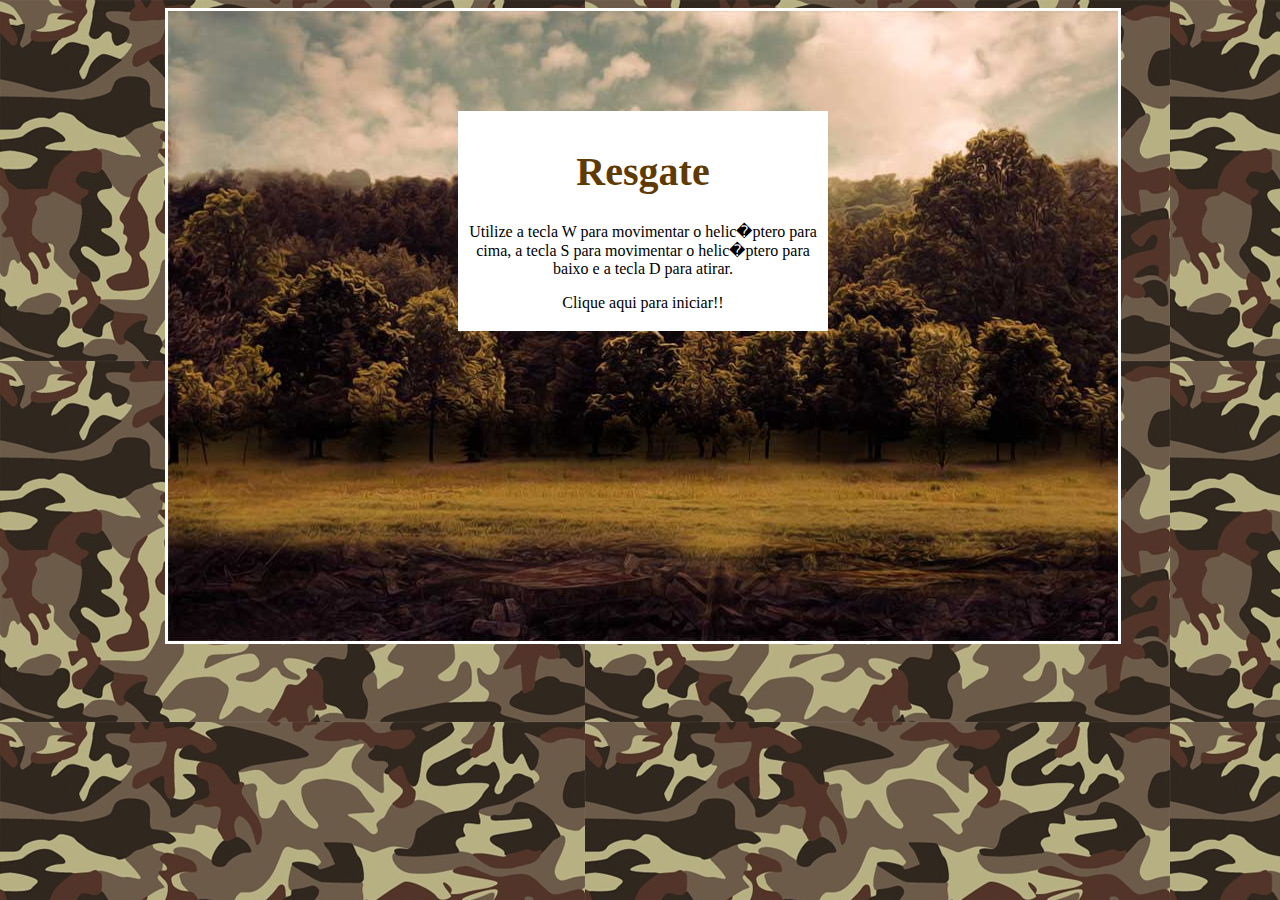
<file: JogosHTML5/jogo1/index.html>
<!-- **** index.html ****--> 

<!doctype html>
<html>
<head>
<meta charset="utf-8">
<title>Resgate</title>
<link href="css/estilo.css" rel="stylesheet" type="text/css">
</head>

<body>
<div id="container"> <!-- div container !-->

	<div id="fundoGame"> <!-- div fundoGame !-->
	
		<div id="inicio" onclick="start()"><h1> Resgate </h1> <!-- div inicio !-->
		<p>Utilize a tecla W para movimentar o helic�ptero para cima, a tecla S para movimentar o helic�ptero para baixo e a tecla D para atirar.</p>
		<p> Clique aqui para iniciar!! </p>
		</div> <!-- Fim da div inicio !-->
		
    </div> <!-- Fim da div fundoGame !-->
	
</div> <!-- Fim da div container !-->
<script type="text/javascript" src="js/jquery-1.11.1.min.js"></script>
<script type="text/javascript" src="js/js.js"></script> 
</body>
</html>
</file>
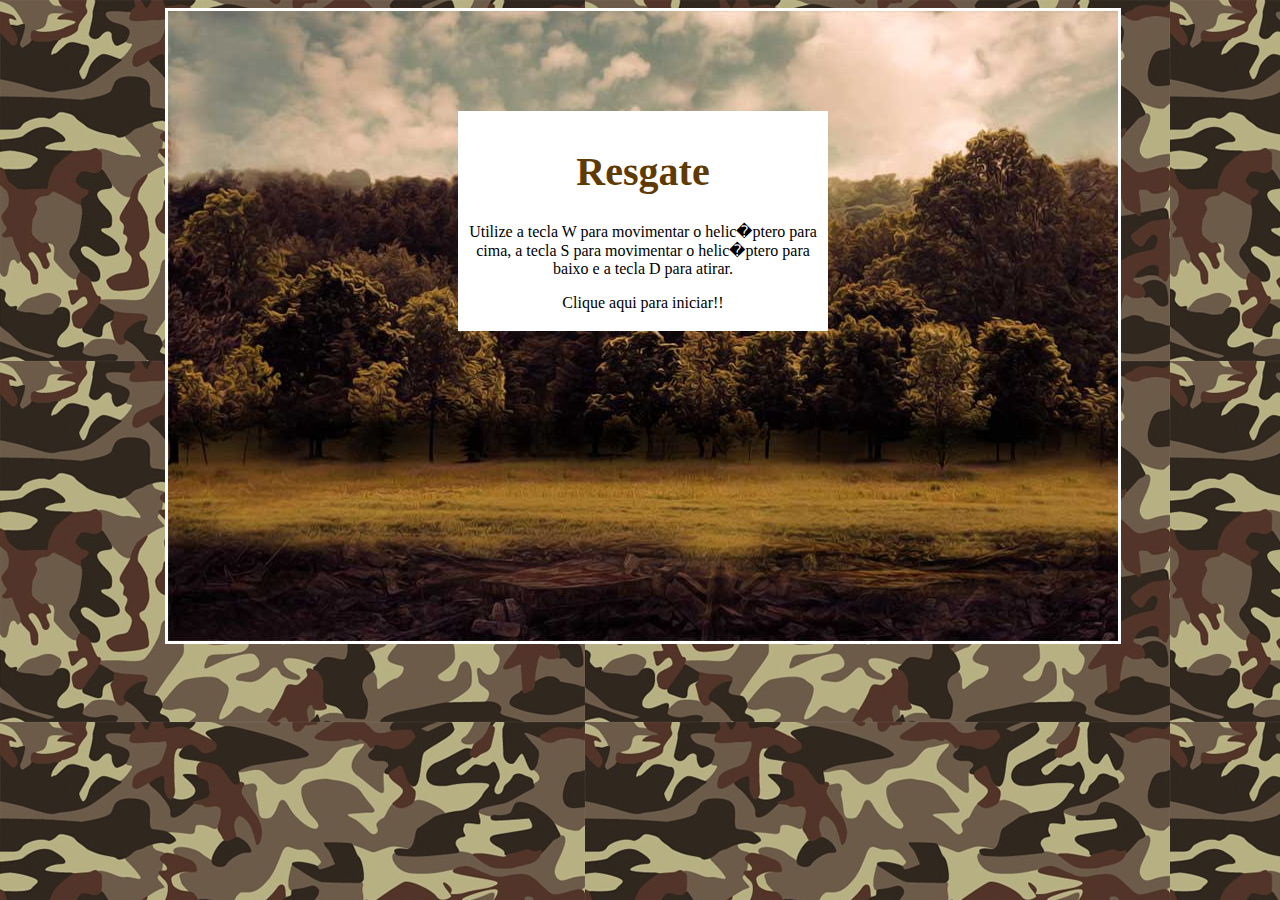
<file: JogosHTML5/jogo1/index1.html>
<!-- **** index.html ****--> 

<!doctype html>
<html>
<head>
<meta charset="utf-8">
<title>Resgate</title>
<link href="css/estilo.css" rel="stylesheet" type="text/css">
</head>

<body>
<div id="container"> <!-- div container !-->

	<div id="fundoGame"> <!-- div fundoGame !-->
	
		<div id="inicio" onclick="start()"><h1> Resgate </h1> <!-- div inicio !-->
		<p>Utilize a tecla W para movimentar o helic�ptero para cima, a tecla S para movimentar o helic�ptero para baixo e a tecla D para atirar.</p>
		<p> Clique aqui para iniciar!! </p>
		</div> <!-- Fim da div inicio !-->
		
    </div> <!-- Fim da div fundoGame !-->
	
</div> <!-- Fim da div container !-->
<script type="text/javascript" src="js/jquery-1.11.1.min.js"></script>
<script type="text/javascript" src="js/js.js"></script> 
<script type="text/javascript" src="js/jquery-collision.min.js"></script>
</body>
</html>
</file>
<file: JogosHTML5/jogo1/css/estilo.css>
**** estilos.css ****


@font-face {
	font-family:Titulo;
	src:url(../fontes/ANODETONOONE.TTF);
}

h1 {
	font-family:Titulo;
	font-size:40px;
	color:#603A03;
}

body {
	background-image:url(../imgs/fundo.jpg);
}



#container{
	width:950px;
	height:auto;
	position:relative;
	margin-left:auto;
	margin-right:auto;
}


#fundoGame {
	width:950px;
	height:630px;
	background-image:url(../imgs/fundo_game.jpg);
	border-color:#FFF;
	border-style:solid;
}

#jogador {
	width:256px;
	height:66px;
	position:absolute;
	left:8px;
	top:179px;
background-image:url(../imgs/apache.png);

}

#inimigo1 {
	width: 256px;
	height: 66px;
	position: absolute;
	left: 689px;
	top: 253px;
	background-image:url(../imgs/inimigo1.png);
	
}

#inimigo2 {
	width: 165px;
	height: 70px;
	position: absolute;
	left: 775px;
	top: 447px;
	background-image: url(../imgs/inimigo2.png);
}

#amigo {
	width: 44px;
	height: 51px;
	position: absolute;
	left: 10px;
	top: 464px;
	background-image:url(../imgs/amigo.png);
}

#inicio {
	width:350px;
	height:200px;
	background-color:#FFF;
 	margin-left:auto;
    margin-right:auto;
 	margin-top:100px;
	text-align:center;
	padding:10px;

}
.anima1 {
	background-image:url(../imgs/helicoptero.png);
	animation:play .5s steps(2) infinite;

	-webkit-animation: play .5s steps(2) infinite;
	-moz-animation: play .5s steps(2) infinite;
	-ms-animation: play .5s steps(2) infinite;
	-o-animation: play .5s steps(2) infinite;

}
@keyframes play {
	from {background-position:0px;}
	to {background-position:-512px;}
}
@-webkit-keyframes play {
	from { background-position:0px; }
	  to { background-position: -512px; }
 }
 
 @-moz-keyframes play {
	from { background-position:0px; }
	  to { background-position: -512px; }
 }
 
 @-ms-keyframes play {
	from { background-position:0px; }
	  to { background-position: -512px; }
 }
 
 @-o-keyframes play {
	from { background-position:0px; }
	  to { background-position: -512px; }
 }
 .anima2 {
    background-image:url(../imgs/inimigo1.png);
    animation: play .5s steps(2) infinite;
    -webkit-animation: play .5s steps(2) infinite;
    -moz-animation: play .5s steps(2) infinite;
    -ms-animation: play .5s steps(2) infinite;
    -o-animation: play .5s steps(2) infinite; 
}

.anima3 {
	background-image:url(../imgs/amigo.png);
	animation:play2 .9s steps(12) infinite;
	-webkit-animation: play2 .9s steps(12) infinite;
       -moz-animation: play2 .9s steps(12) infinite;
        -ms-animation: play2 .9s steps(12) infinite;
         -o-animation: play2 .9s steps(12) infinite;
}

@keyframes play2 {
	from {background-position:0px;}
	to {background-position:-528px;}
}

@-webkit-keyframes play2 {
   from { background-position:    0px; }
     to { background-position: -528px; }
}

@-moz-keyframes play2 {
   from { background-position:    0px; }
     to { background-position: -528px; }
}

@-ms-keyframes play2 {
   from { background-position:    0px; }
     to { background-position: -528px; }
}

@-o-keyframes play2 {
   from { background-position:    0px; }
     to { background-position: -528px; }
}

#disparo {
	width: 50px;
	height: 8px;
	position: absolute;
	background-image: url(../imgs/disparo.png);
}

#explosao1 {
	width:15px;
	height:87px;
	position:absolute;

}

#explosao2 {
	width:15px;
	height:87px;
	position:absolute;
	
}

#explosao3 {
	width:44px;
	height:51px;
	position:absolute;
}

.anima4 {
	width:44px;
	height:51px;
	background-image:url(../imgs/amigo_explosao.png);
	animation:play3 .5s steps(7) infinite;
	-webkit-animation: play3 .5s steps(7) infinite;
       -moz-animation: play3 .5s steps(7) infinite;
        -ms-animation: play3 .5s steps(7) infinite;
         -o-animation: play3 .5s steps(7) infinite;
}

@keyframes play3 {
	from {background-position:0px;}
	to {background-position:-308px;}
}

@-webkit-keyframes play3 {
   from { background-position:    0px; }
     to { background-position: -308px; }
}

@-moz-keyframes play3 {
   from { background-position:    0px; }
     to { background-position: -308px; }
}

@-ms-keyframes play3 {
   from { background-position:    0px; }
     to { background-position: -308px; }
}

@-o-keyframes play3 {
   from { background-position:    0px; }
     to { background-position: -308px; }
}

#placar {
	width: 450px;
	height: 50px;
	position: absolute;
	left: 5px;
	top: 590px;
}

h2 {
	font-family:Titulo;
	font-size:20px;
	color:#FFF
}

#energia {
	width: 140px;
	height: 38px;
	position: absolute;
	left: 750px;
	top: 7px;	
}

h3 {
	font-family:Titulo;
	font-size:20px;
	color:#603A03;

}

#fim {
	width:350px;
	height:200px;
	background-color:#FFF;
 	margin-left:auto;
    	margin-right:auto;
 	margin-top:100px;
	text-align:center;
	padding:10px;

}




**** index.html ****

<link href="css/estilos.css" rel="stylesheet" type="text/css">
</file>
